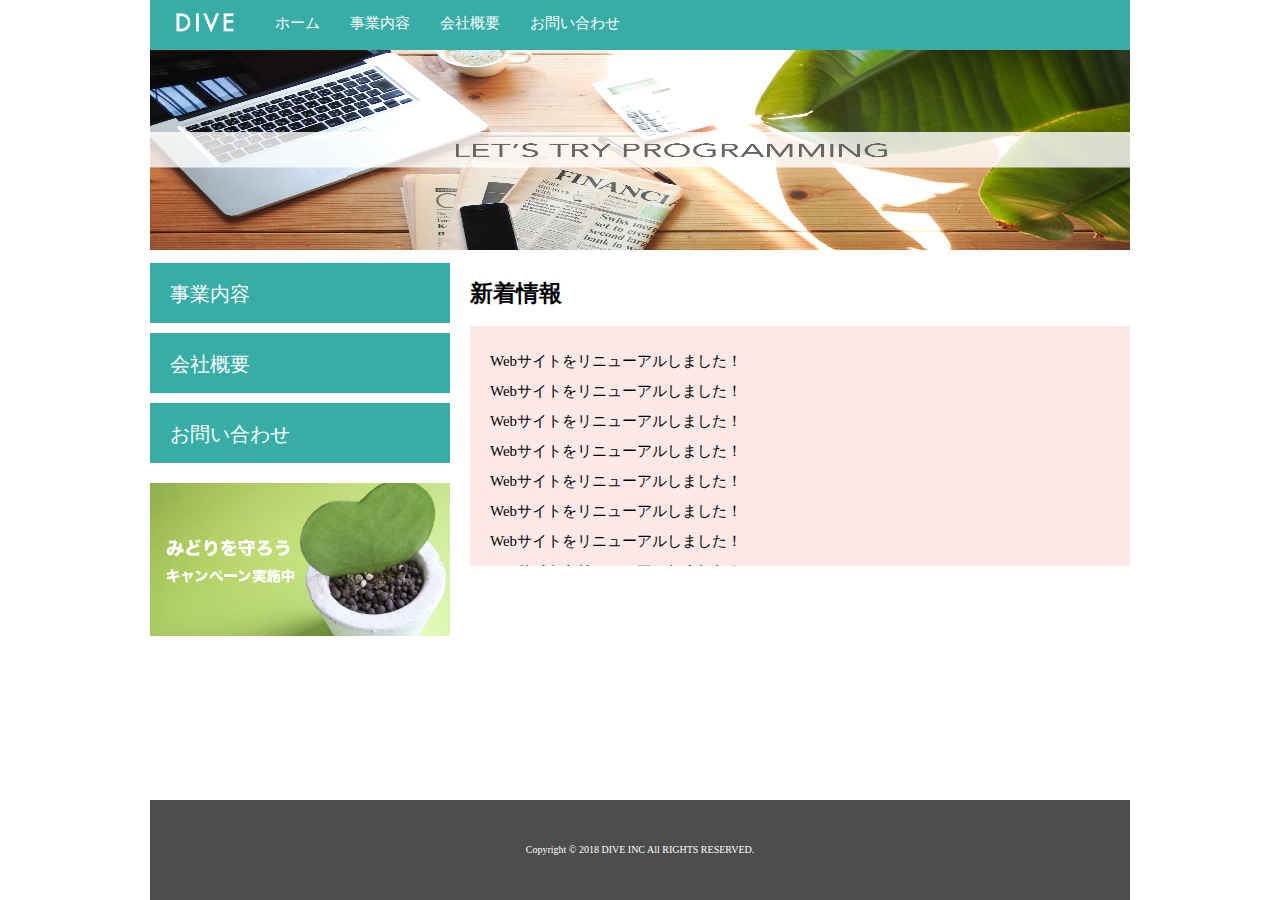
<file: index.html>
<!DOCTYPE html>
<html>
  <head>
    <meta charset="utf-8">
    <link rel="stylesheet" href="./css/normalize.css">
    <link rel="stylesheet" href="./css/style.css">
    <title>株式会社DIVE</title>
  </head>
  <body>
    <div class="container">
      <header class="header clearfix">
        <a href="index.html">
          <img src="./images/logo.png" class="logo_image">
        </a>
        <nav>
          <ul class="top_menu clearfix">
            <li><a href="index.html">ホーム</a></li>
            <li><a href="business.html">事業内容</a></li>
            <li><a href="company.html">会社概要</a></li>
            <li><a href="contact.html">お問い合わせ</a></li>
          </ul>
        </nav>
      </header>
      <img src="./images/TOP.png" class="image_area">
      <div class="wrapper clearfix">
        <aside class="side_menu">
          <nav>
            <ul>
              <li><a href="#">事業内容</a></li>
              <li><a href="#">会社概要</a></li>
              <li><a href="#">お問い合わせ</a></li>
            </ul>
          </nav>
          <p class="banner">
            <a href="#">
              <img src="./images/banner.png">
            </a>
          </p>
        </aside>
        <article class="content">
          <h2>新着情報</h2>
          <div class="news">
            <ul>
              <li>Webサイトをリニューアルしました！</li>
              <li>Webサイトをリニューアルしました！</li>
              <li>Webサイトをリニューアルしました！</li>
              <li>Webサイトをリニューアルしました！</li>
              <li>Webサイトをリニューアルしました！</li>
              <li>Webサイトをリニューアルしました！</li>
              <li>Webサイトをリニューアルしました！</li>
              <li>Webサイトをリニューアルしました！</li>
              <li>Webサイトをリニューアルしました！</li>
              <li>Webサイトをリニューアルしました！</li>
            </ul>
          </div>
          <!-- <div class="banner_content">
            <p>
              <a href="#"><img src="./images/banner02.png"></a>
            </p>
            <p>
              <a hreg="#"><img src="./images/banner03.png"></a>
            </p>
          </div> -->
        </article>
      </div>
      <footer class="footer">
        <p>Copyright © 2018 DIVE INC All RIGHTS RESERVED.</p>
      </footer>
    </div>
  </body>
</html>
</file>
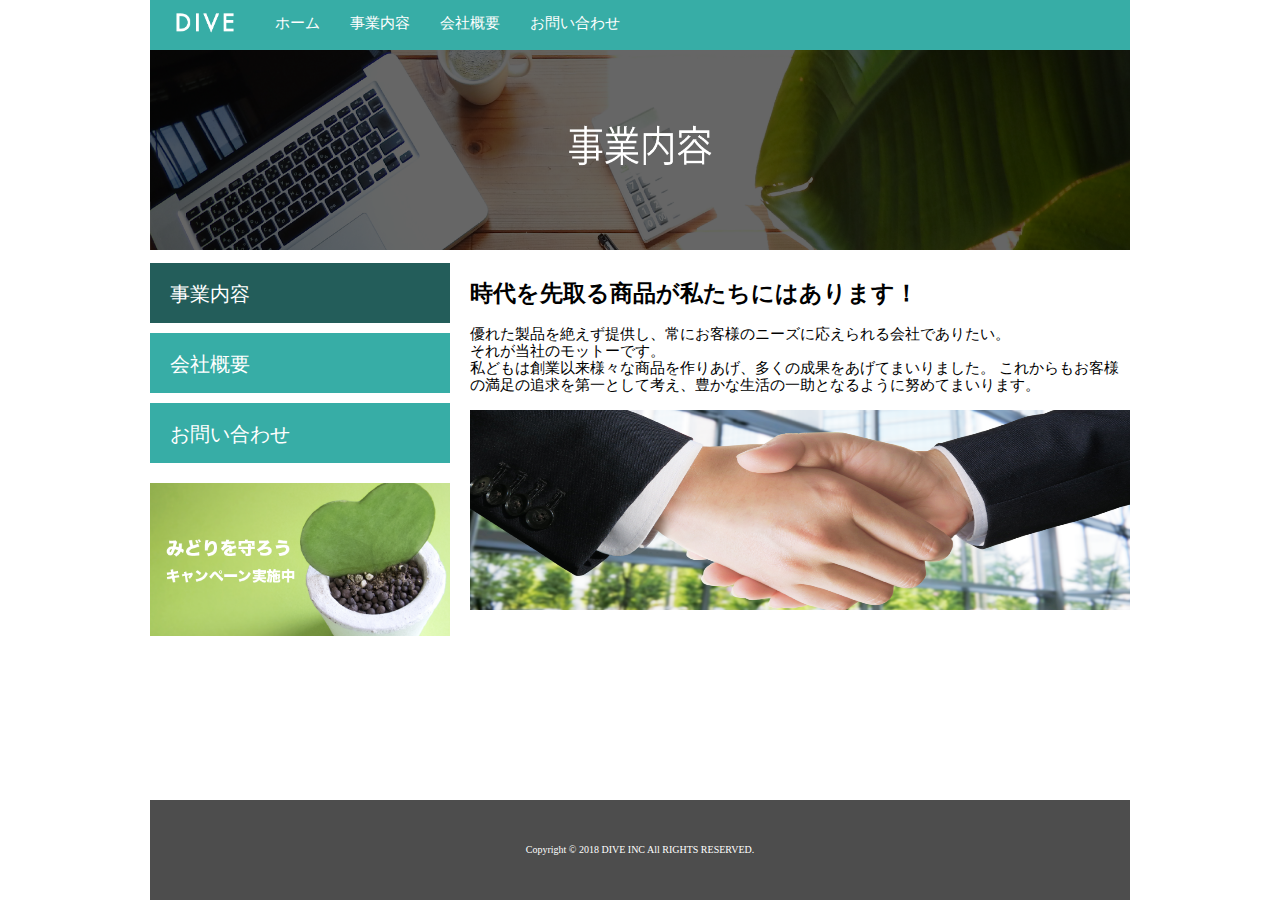
<file: business.html>
<!DOCTYPE html>
<html>
  <head>
    <meta charset="utf-8">
    <link rel="stylesheet" href="./css/normalize.css">
    <link rel="stylesheet" href="./css/style.css">
    <title>株式会社DIVE</title>
  </head>
  <body>
    <div class="container">
      <header class="header clearfix">
        <a href="index.html">
          <img src="./images/logo.png" class="logo_image">
        </a>
        <nav>
          <ul class="top_menu clearfix">
            <li><a href="index.html">ホーム</a></li>
            <li><a href="business.html">事業内容</a></li>
            <li><a href="company.html">会社概要</a></li>
            <li><a href="contact.html">お問い合わせ</a></li>
          </ul>
        </nav>
      </header>
      <img src="./images/business.png" class="image_area">
      <div class="wrapper clearfix">
        <aside class="side_menu">
          <nav>
            <ul>
              <li class="point"><a href="business.html">事業内容</a></li>
              <li><a href="company.html">会社概要</a></li>
              <li><a href="contact.html">お問い合わせ</a></li>
            </ul>
          </nav>
          <p class="banner">
            <a href="#">
              <img src="./images/banner.png">
            </a>
          </p>
        </aside>
        <article class="content">
          <h2>時代を先取る商品が私たちにはあります！</h2>
          <p>
            優れた製品を絶えず提供し、常にお客様のニーズに応えられる会社でありたい。<br>
            それが当社のモットーです。<br>
            私どもは創業以来様々な商品を作りあげ、多くの成果をあげてまいりました。
            これからもお客様の満足の追求を第一として考え、豊かな生活の一助となるように努めてまいります。
          </p>
          <img src="./images/shakehand.png" class="image_area">
        </article>
      </div>
      <footer class="footer">
        <p>Copyright © 2018 DIVE INC All RIGHTS RESERVED.</p>
      </footer>
    </div>
  </body>
</html>
</file>
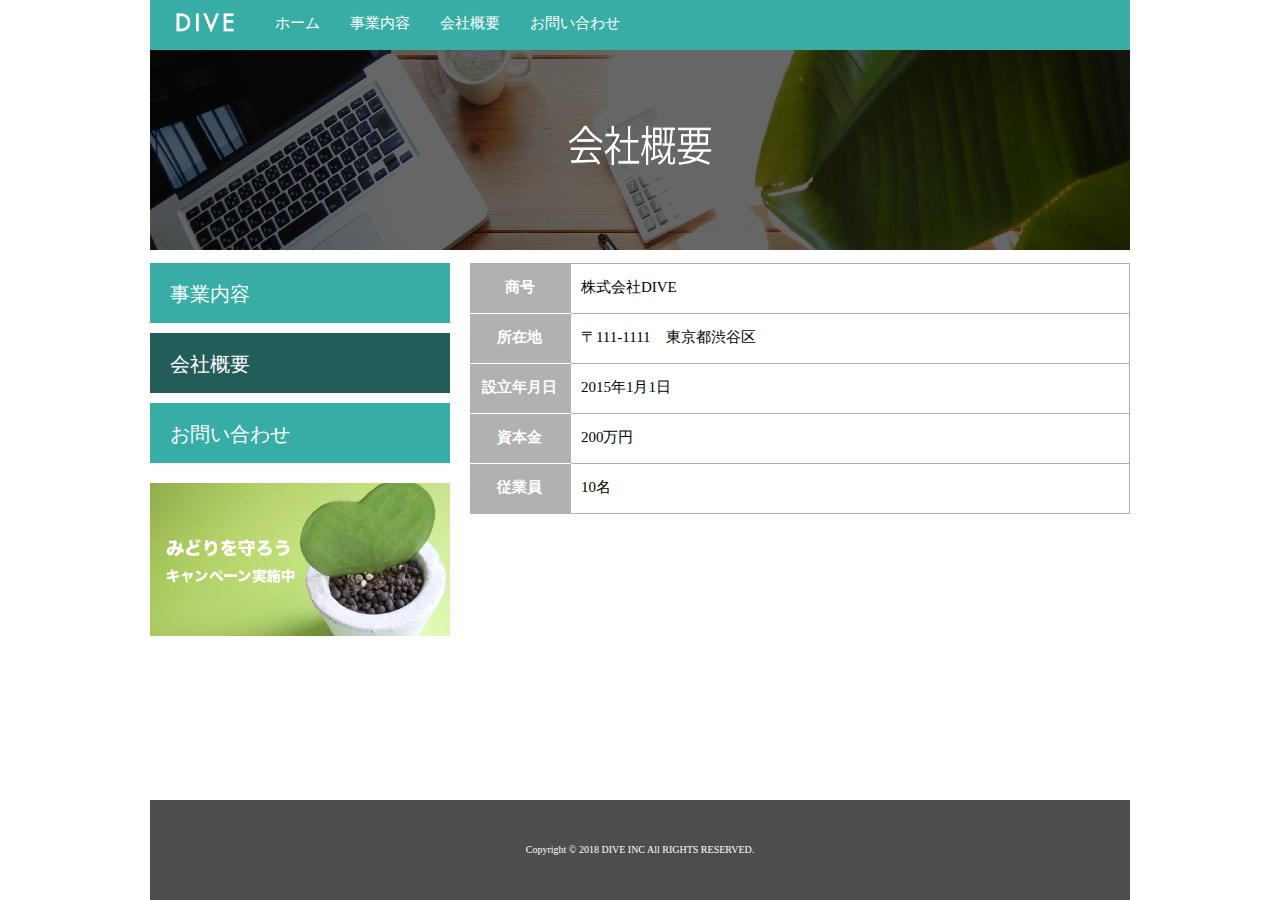
<file: company.html>
<!DOCTYPE html>
<html>
  <head>
    <meta charset="utf-8">
    <link rel="stylesheet" href="./css/normalize.css">
    <link rel="stylesheet" href="./css/style.css">
    <link rel="stylesheet" href="./css/company.css">
    <title>株式会社DIVE</title>
  </head>
  <body>
    <div class="container">
      <header class="header clearfix">
        <a href="index.html">
          <img src="./images/logo.png" class="logo_image">
        </a>
        <nav>
          <ul class="top_menu clearfix">
            <li><a href="index.html">ホーム</a></li>
            <li><a href="business.html">事業内容</a></li>
            <li><a href="company.html">会社概要</a></li>
            <li><a href="contact.html">お問い合わせ</a></li>
          </ul>
        </nav>
      </header>
      <img src="./images/company.png" class="image_area">
      <div class="wrapper clearfix">
        <aside class="side_menu">
          <nav>
            <ul>
              <li><a href="business.html">事業内容</a></li>
              <li class="point"><a href="company.html">会社概要</a></li>
              <li><a href="contact.html">お問い合わせ</a></li>
            </ul>
          </nav>
          <p class="banner">
            <a href="#">
              <img src="./images/banner.png">
            </a>
          </p>
        </aside>
        <article class="content">
          <table class="company">
            <tr>
              <th>商号</th>
              <td>株式会社DIVE</td>
            </tr>
            <tr>
              <th>所在地</th>
              <td>〒111-1111　東京都渋谷区</td>
            </tr>
            <tr>
              <th>設立年月日</th>
              <td>2015年1月1日</td>
            </tr>
            <tr>
              <th>資本金</th>
              <td>200万円</td>
            </tr>
            <tr>
              <th>従業員</th>
              <td>10名</td>
            </tr>
          </table>
        </article>
      </div>
      <footer class="footer">
        <p>Copyright © 2018 DIVE INC All RIGHTS RESERVED.</p>
      </footer>
    </div>
  </body>
</html>
</file>
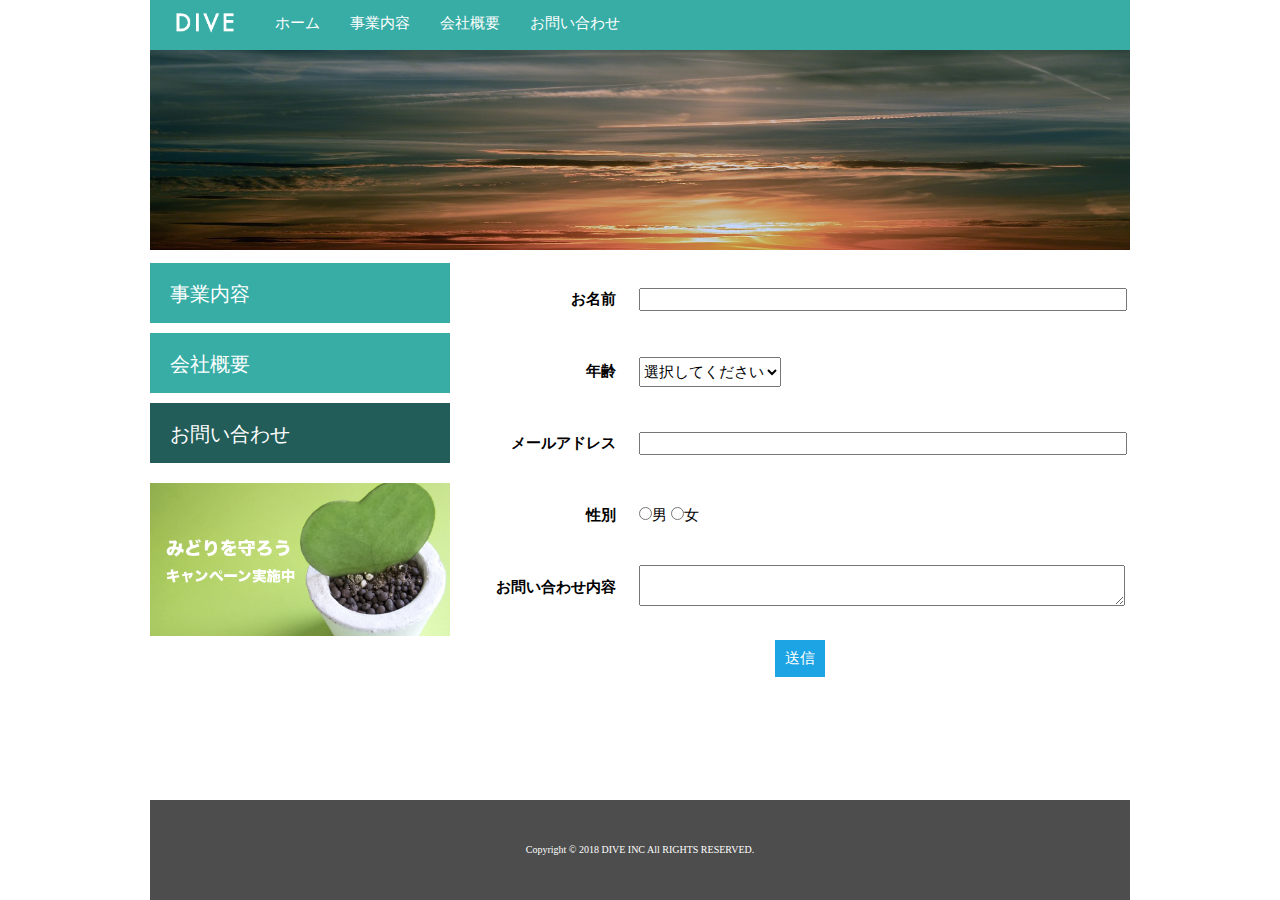
<file: contact.html>
<!DOCTYPE html>
<html>
  <head>
    <meta charset="utf-8">
    <link rel="stylesheet" href="./css/normalize.css">
    <link rel="stylesheet" href="./css/style.css">
    <link rel="stylesheet" href="./css/contact.css">
    <title>株式会社DIVE</title>
  </head>
  <body>
    <div class="container">
      <header class="header clearfix">
        <a href="index.html">
          <img src="./images/logo.png" class="logo_image">
        </a>
        <nav>
          <ul class="top_menu clearfix">
            <li><a href="index.html">ホーム</a></li>
            <li><a href="business.html">事業内容</a></li>
            <li><a href="company.html">会社概要</a></li>
            <li><a href="contact.html">お問い合わせ</a></li>
          </ul>
        </nav>
      </header>
      <!-- 画像の変更 -->
      <div class="gazo">
        <img src="./images/sunset-1645105_1280.jpg" class="image_area">
        <!-- <p>お問い合わせ</p> -->
      </div>

      <div class="wrapper clearfix">
        <aside class="side_menu">
          <nav>
            <ul>
              <li><a href="business.html">事業内容</a></li>
              <li><a href="company.html">会社概要</a></li>
              <li class="point"><a href="contact.html">お問い合わせ</a></li>
            </ul>
          </nav>
          <p class="banner">
            <a href="#">
              <img src="./images/banner.png">
            </a>
          </p>
        </aside>
        <article class="content">
          <form class="" action="">
            <table class="contact">
              <tr>
                <th>お名前</th>
                <td><input type="text" class="text"></td>
              </tr>
              <!-- 年齢入力の追加 -->
              <tr>
                <th>年齢</th>
                <td>
                  <select class="age" name="age">
                  <option value="">選択してください</option>
                  <option value="20歳未満">20歳未満</option>
                  <option value="20-29歳">20-29歳</option>
                  <option value="30-39歳">30-39歳</option>
                  <option value="40-49歳">40-49歳</option>
                  <option value="50-59歳">50-59歳</option>
                  <option value="60-69歳">60-69歳</option>
                  <option value="70-79歳">70-79歳</option>
                  <option value="80歳以上">80歳以上</option>
                  </select>
                </td>
              </tr>
              <tr>
                <th>メールアドレス</th>
                <td><input type="text" class="text"></td>
              </tr>
              <tr>
                <th>性別</th>
                <td>
                  <input type="radio">男
                  <input type="radio">女
                </td>
              </tr>
              <tr>
                <th>お問い合わせ内容</th>
                <td>
                  <textarea class="text"></textarea>
                </td>
              </tr>
            </table>
            <p class="btn"><input type="submit" value="送信"></p>
          </form>
        </article>
      </div>
      <footer class="footer">
        <p>Copyright © 2018 DIVE INC All RIGHTS RESERVED.</p>
      </footer>
    </div>
  </body>
</html>
</file>
<file: css/style.css>
html {
  font-size: 62.5%;
  height: 100%;
}

body {
  height: 100%;
}

ul {
  margin: 0;
  padding: 0;
}

li {
  list-style: none;
}

.container {
  width: 980px;
  margin: 0 auto;
  min-height: 100%;
  position: relative;
}

.header {
  background-color: #37ada6;
  height: 50px;
  font-size: 1.5rem;
}

.logo_image {
  width: 110px;
  float: left;
  margin: 0;
}

.top_menu li {
  float: left;
  width: auto;
}

.top_menu li a {
  color: #fff;
  text-decoration: none;
  display: block;
  padding: 15px;
}

.top_menu li a:hover {
  text-decoration: underline;
}

.image_area {
  width: 100%;
  height: 200px;
}

.wrapper {
  margin-top: 10px;
  padding-bottom: 100px;
}

.side_menu {
  width: 300px;
  float: left;
}

.side_menu li {
  background-color:  #37ada6;
  height: 6rem;
  margin-bottom: 10px;
}

.side_menu li:hover {
  opacity: 0.6;
}

.side_menu li a {
  font-size: 2rem;
  color: #fff;
  text-decoration: none;
  display: block;
  padding: 2rem;
}

.side_menu .point {
  background-color:  #235d5a;
}

.side_menu .point a {
  color: #fff;
}

.banner {
  margin-top: 20px;
}

.banner a:hover {
  opacity: 0.6;
}

.banner img {
  width: 100%;
}

.content {
  width: 660px;
  margin-left: 20px;
  float: left;
  font-size: 1.5rem;
}

.news {
  height: 200px;
  background-color: #FCE8E7;
  padding: 20px;
  overflow: scroll;
  line-height: 2;
}

/* .banner_content {
  display: table;
  margin-top: 10px;

}

.banner_content p {
  display: table-cell;
}

.banner_content img {
  width: 100%;
} */

.footer {
  background-color: #4D4D4D;
  height: 100px;
  width: 100%;
  position: absolute;
  bottom: 0;
  display: table;
}

.footer p {
  font-size: 1rem;
  color: #fff;
  text-align: center;
  vertical-align: middle;
  display: table-cell;
}

.clearfix:after {
  content: "";
  display: block;
  clear: both;
}
</file>
<file: css/company.css>
.company {
  border-collapse: collapse;
}

.company tr {
  height: 5rem;
}

.company th {
  width: 100px;
  background-color: #B1B1B1;
  color: #fff;
  border-bottom: solid 1px #fff;
}

.company td {
  width: 560px;
  padding-left: 1rem;
  border: solid 1px #B1B1B1;
}

.company tr:last-child th {
  border-color: #B1B1B1;
}
</file>
<file: css/contact.css>
.contact tr {
  height: 7rem;
}

.contact th {
  width: 150px;
  text-align: right;
  padding-right: 20px;
}

.age {
  height: 3rem;
}

/* .gazo {
  background-image: url("../images/sunset-1645105_1280.jpg");
  height: 200px;
} */

/* .gazo p {
  color: #fff;
  font-size: 40px;
  text-align: center;
} */

.text{
  width: 480px;
}

.btn {
  text-align: center;
}

.btn input {
  background-color: #1da4e4;
  padding: 10px;
  border: none;
  color: #fff;
}

.btn input:hover {
  opacity: 0.5;
}
</file>
